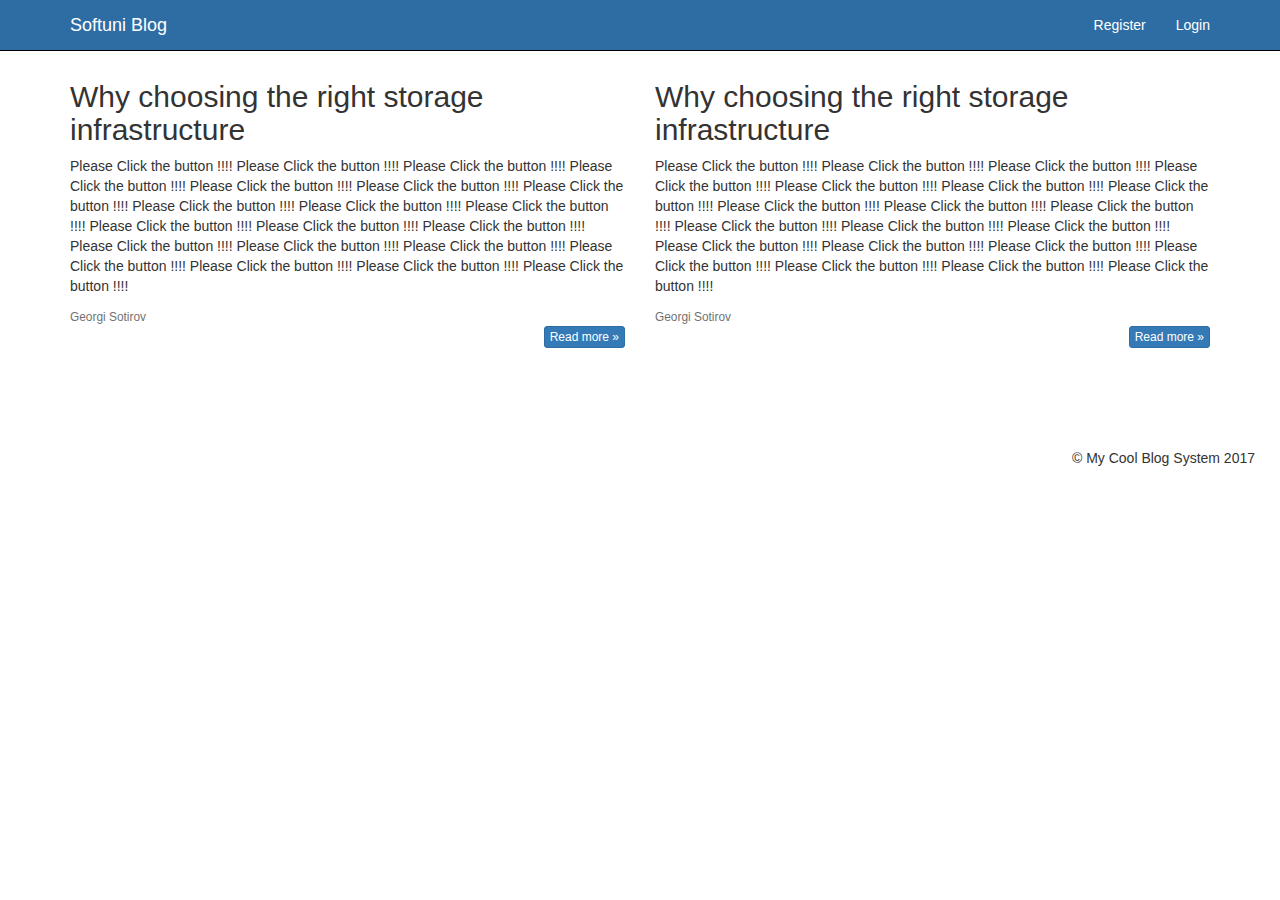
<file: index.html>
<!DOCTYPE html>
<html lang="en">
    <head>
<title>My Cool Blog System</title>
    </head>
    <link rel="stylesheet" href="styles/bootstrap.min.css" />
    <link rel="stylesheet" href="styles/style.css">
    <script src="scripts/jquery-3.2.1.min.js"></script>
    <script src="scripts/bootstrap.min.js"></script>
<h1></h1>
    <body>
        <header>
            <div  class="navbar navbar-default navbar-fixed-top text-upppercase">
                <div class="container">
                    <button class="navbar-toggle collapsed" type="button" data-toggle="collapse" data-target=".navbar-collapse">
            <span class="icon-bar"></span>
            <span class="icon-bar"></span>
            <span class="icon-bar"></span>
          </button>
                    <div class="navbar-header">
                        <a href="index.html" class="navbar-brand">Softuni Blog</a>                       
                    </div>
                    <div class="navbar-collapse collapse">
                        <ul class="nav navbar-nav navbar-right">
                            <li><a href="register.html">Register</a></li>
                            <li><a href="newpost.html">Login</a></li>
                        </ul>
                    </div>
                </div>
            </div>
        </header>
        <main>
            <div class="container body-content">
                <div class="row">
                    <div class="col-md-6">
                    <article>

                        <header>
                            <h2>Why choosing the right storage infrastructure</h2>
                        </header>

                        <p>
                            Please Click the button !!!!
                            Please Click the button !!!!
                            Please Click the button !!!!
                            Please Click the button !!!!
                            Please Click the button !!!!
                            Please Click the button !!!!
                            Please Click the button !!!!
                            Please Click the button !!!!
                            Please Click the button !!!!
                            Please Click the button !!!!
                            Please Click the button !!!!
                            Please Click the button !!!!
                            Please Click the button !!!!
                            Please Click the button !!!!
                            Please Click the button !!!!
                            Please Click the button !!!!
                            Please Click the button !!!!
                            Please Click the button !!!!
                            Please Click the button !!!!
                            Please Click the button !!!!

                            
                        </p>

                        <small class="author">
                            Georgi Sotirov
                        </small>

                        <footer>
                            <div class="pull-right">
                                 <a class="btn btn-primary btn-xs" href="viewpost.html">Read more &raquo;</a>
                            </div>
                        </footer>
                    </article>
                    </div>
                    <div class="col-md-6">
                    <article>

                        <header>
                            <h2>Why choosing the right storage infrastructure</h2>
                        </header>

                        <p>
                            Please Click the button !!!!
                            Please Click the button !!!!
                            Please Click the button !!!!
                            Please Click the button !!!!
                            Please Click the button !!!!
                            Please Click the button !!!!
                            Please Click the button !!!!
                            Please Click the button !!!!
                            Please Click the button !!!!
                            Please Click the button !!!!
                            Please Click the button !!!!
                            Please Click the button !!!!
                            Please Click the button !!!!
                            Please Click the button !!!!
                            Please Click the button !!!!
                            Please Click the button !!!!
                            Please Click the button !!!!
                            Please Click the button !!!!
                            Please Click the button !!!!
                            Please Click the button !!!!

                            
                        </p>

                        <small class="author">
                            Georgi Sotirov
                        </small>

                        <footer>
                            <div class="pull-right">
                                 <a class="btn btn-primary btn-xs" href="viewpost.html">Read more &raquo;</a>
                            </div>
                        </footer>
                    </article>
                    </div>

                </div>
            </div>
        </main>

        <footer class="footer">
            <div class="container">
                <p>&copy; My Cool Blog System 2017</p>
            </div>
        </footer>
    </body>
</html>
</file>
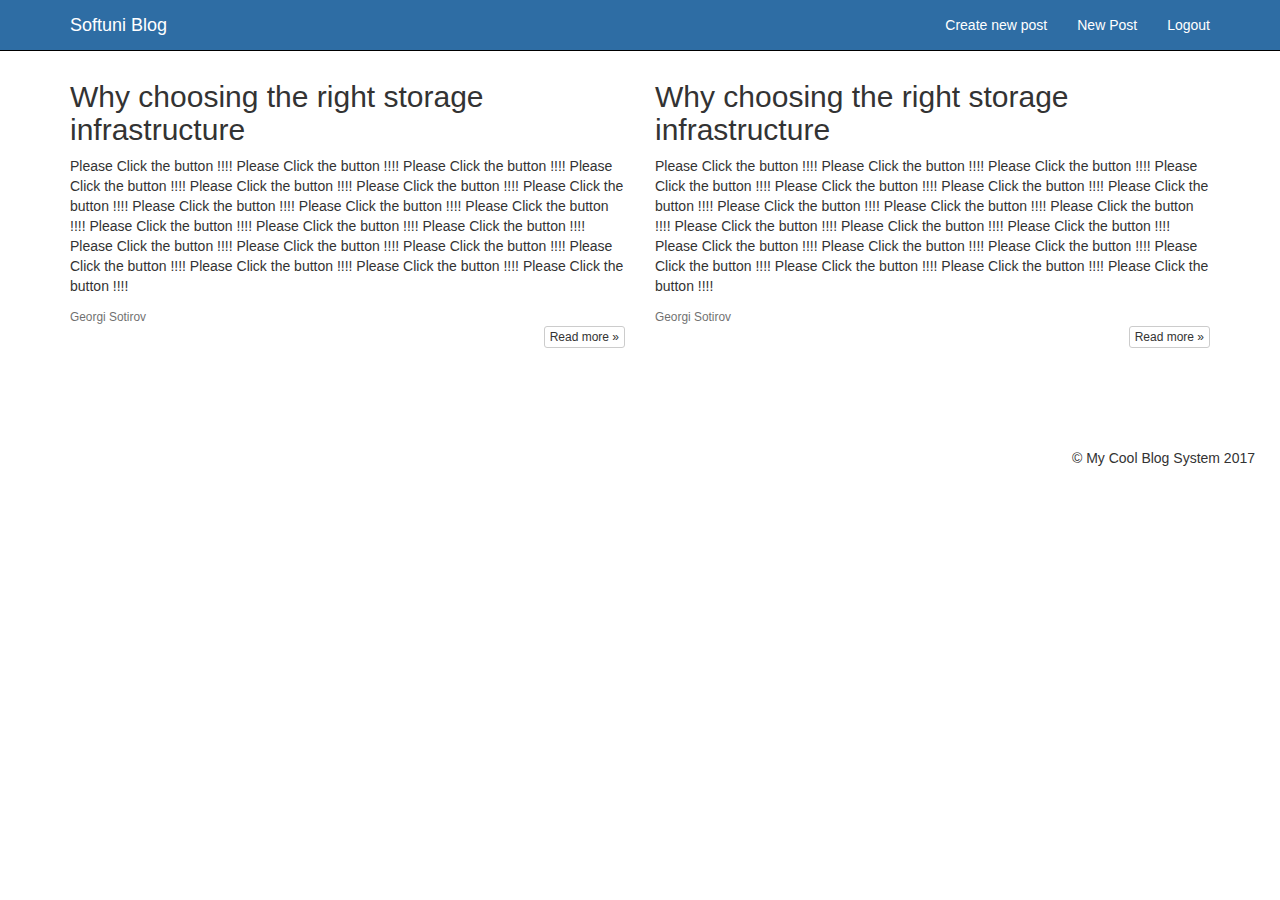
<file: indexLogged.html>
<!DOCTYPE html>
<html lang="en">
    <head>
<title>My Cool Blog System</title>
    </head>
    <link rel="stylesheet" href="styles/bootstrap.min.css" />
    <link rel="stylesheet" href="styles/style.css">
    <script src="scripts/jquery-3.2.1.min.js"></script>
    <script src="scripts/bootstrap.min.js"></script>
<h1></h1>
    <body>
        <header>
            <div  class="navbar navbar-default navbar-fixed-top text-upppercase">
                <div class="container">
                    <button class="navbar-toggle collapsed" type="button" data-toggle="collapse" data-target=".navbar-collapse">
            <span class="icon-bar"></span>
            <span class="icon-bar"></span>
            <span class="icon-bar"></span>
          </button>
                    <div class="navbar-header">
                        <a href="index.html" class="navbar-brand">Softuni Blog</a>                       
                    </div>
                    <div class="navbar-collapse collapse">
                        <ul class="nav navbar-nav navbar-right">
                            <li><a href="newpost.html">Create new post</a></li>
                            <li><a href="#">New Post</a></li>
                            <li><a href="#">Logout</a></li>
                        </ul>
                    </div>
                </div>
            </div>
        </header>
        <main>
            <div class="container body-content">
                <div class="row">
                    <div class="col-md-6">
                    <article>

                        <header>
                            <h2>Why choosing the right storage infrastructure</h2>
                        </header>

                        <p>
                            Please Click the button !!!!
                            Please Click the button !!!!
                            Please Click the button !!!!
                            Please Click the button !!!!
                            Please Click the button !!!!
                            Please Click the button !!!!
                            Please Click the button !!!!
                            Please Click the button !!!!
                            Please Click the button !!!!
                            Please Click the button !!!!
                            Please Click the button !!!!
                            Please Click the button !!!!
                            Please Click the button !!!!
                            Please Click the button !!!!
                            Please Click the button !!!!
                            Please Click the button !!!!
                            Please Click the button !!!!
                            Please Click the button !!!!
                            Please Click the button !!!!
                            Please Click the button !!!!

                            
                        </p>

                        <small class="author">
                            Georgi Sotirov
                        </small>

                        <footer>
                            <div class="pull-right">
                                 <a class="btn btn-default btn-xs" href="#">Read more &raquo;</a>
                            </div>
                        </footer>
                    </article>
                    </div>
                    <div class="col-md-6">
                    <article>

                        <header>
                            <h2>Why choosing the right storage infrastructure</h2>
                        </header>

                        <p>
                            Please Click the button !!!!
                            Please Click the button !!!!
                            Please Click the button !!!!
                            Please Click the button !!!!
                            Please Click the button !!!!
                            Please Click the button !!!!
                            Please Click the button !!!!
                            Please Click the button !!!!
                            Please Click the button !!!!
                            Please Click the button !!!!
                            Please Click the button !!!!
                            Please Click the button !!!!
                            Please Click the button !!!!
                            Please Click the button !!!!
                            Please Click the button !!!!
                            Please Click the button !!!!
                            Please Click the button !!!!
                            Please Click the button !!!!
                            Please Click the button !!!!
                            Please Click the button !!!!

                            
                        </p>

                        <small class="author">
                            Georgi Sotirov
                        </small>

                        <footer>
                            <div class="pull-right">
                                 <a class="btn btn-default btn-xs" href="#">Read more &raquo;</a>
                            </div>
                        </footer>
                    </article>
                    </div>

                </div>
            </div>
        </main>

        <footer class="footer">
            <div class="container">
                <p>&copy; My Cool Blog System 2017</p>
            </div>
        </footer>
    </body>
</html>
</file>
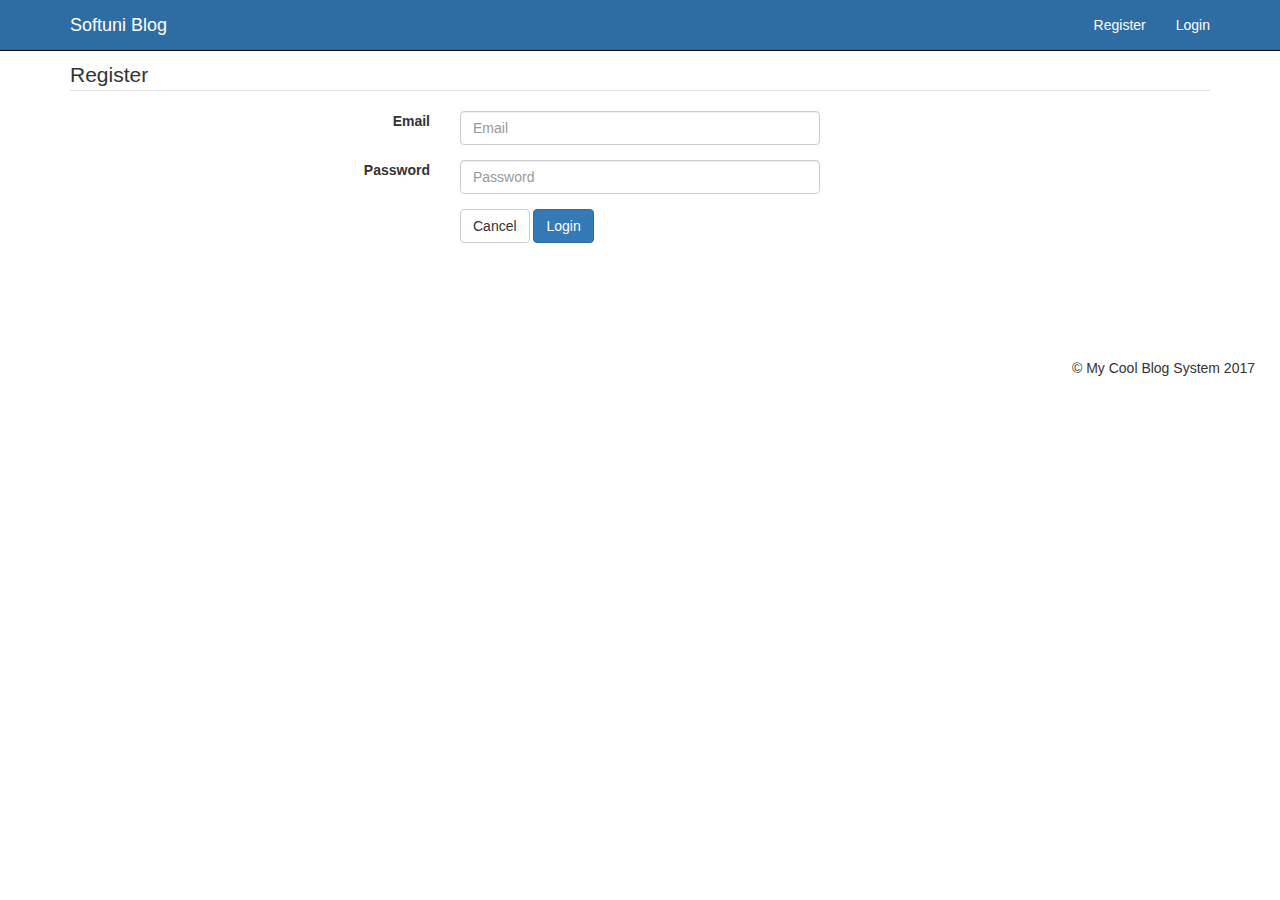
<file: login.html>
<!DOCTYPE html>
<html lang="en">
    <head>
<title>My Cool Blog System</title>
    </head>
    <link rel="stylesheet" href="styles/bootstrap.min.css" />
    <link rel="stylesheet" href="styles/style.css">
    <script src="scripts/jquery-3.2.1.min.js"></script>
    <script src="scripts/bootstrap.min.js"></script>
<h1></h1>
    <body>
        <header>
            <div  class="navbar navbar-default navbar-fixed-top text-upppercase">
                <div class="container">
                    <button class="navbar-toggle collapsed" type="button" data-toggle="collapse" data-target=".navbar-collapse">
            <span class="icon-bar"></span>
            <span class="icon-bar"></span>
            <span class="icon-bar"></span>
          </button>
                    <div class="navbar-header">
                        <a href="index.html" class="navbar-brand">Softuni Blog</a>                       
                    </div>
                    <div class="navbar-collapse collapse">
                        <ul class="nav navbar-nav navbar-right">
                            <li><a href="register.html">Register</a></li>
                            <li><a href="newpost.html">Login</a></li>
                        </ul>
                    </div>
                </div>
            </div>
        </header>
        <main>
            <div class="container body-content span=8 offset=2">
                <form class="form-horizontal">
                    <fieldset>
                        <legend>
                            Register
                        </legend>
                        <div class="form-group">
                            <div class="col-md-4">
                            <label class="pull-right" for="email">Email</label>
                            </div>
                            <div class="col-md-4">
                                <input type="text" id="email" class="form-control" placeholder="Email" />
                            </div>
                        </div>

                        <div class="form-group">
                            <div class="col-md-4">
                            <label class="pull-right" for="Password">Password</label>
                            </div>
                            <div class="col-md-4">
                                <input type="text" id="Password" class="form-control" placeholder="Password" />
                            </div>
                        </div>
                        
                        <div class="form-group">
                            <div class="col-md-4 col-md-offset-4">
                                <button type="Cancel" class="btn btn-default">Cancel</button>
                                <button type="Login" class="btn btn-primary">Login</button>                                
                            </div>
                        </div>

                    </fieldset>
                </form>
            </div>
        </main>

        <footer class="footer">
            <div class="container">
                <p>&copy; My Cool Blog System 2017</p>
            </div>
        </footer>
    </body>
</html>
</file>
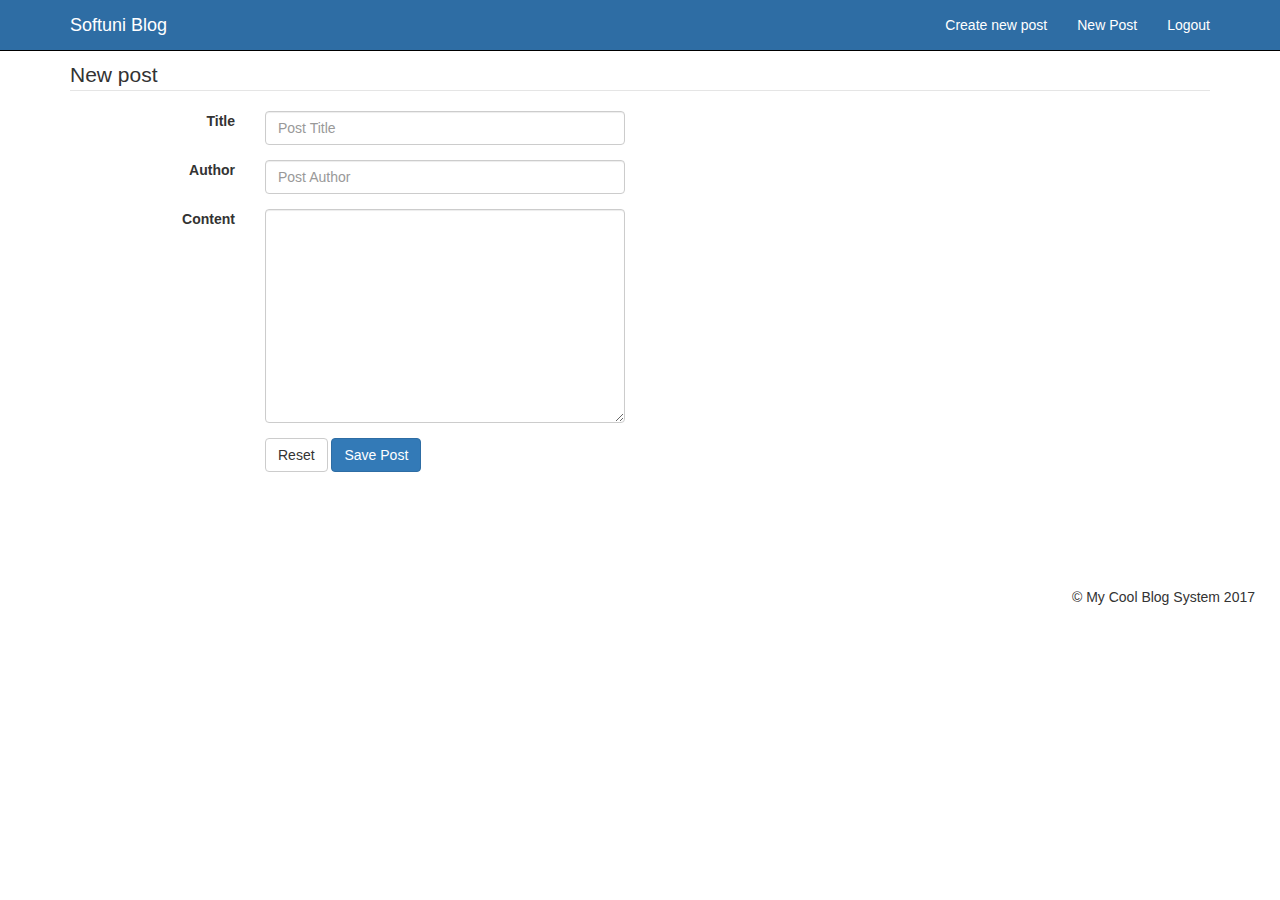
<file: newpost.html>
<!DOCTYPE html>
<html lang="en">
    <head>
<title>My Cool Blog System</title>
    </head>
    <link rel="stylesheet" href="styles/bootstrap.min.css" />
    <link rel="stylesheet" href="styles/style.css">
    <script src="scripts/jquery-3.2.1.min.js"></script>
    <script src="scripts/bootstrap.min.js"></script>
<h1></h1>
    <body>
        <header>
            <div  class="navbar navbar-default navbar-fixed-top text-upppercase">
                <div class="container">
                    <button class="navbar-toggle collapsed" type="button" data-toggle="collapse" data-target=".navbar-collapse">
            <span class="icon-bar"></span>
            <span class="icon-bar"></span>
            <span class="icon-bar"></span>
          </button>
                    <div class="navbar-header">
                        <a href="index.html" class="navbar-brand">Softuni Blog</a>                       
                    </div>
                    <div class="navbar-collapse collapse">
                        <ul class="nav navbar-nav navbar-right">
                            <li><a href="newpost.html">Create new post</a></li>
                            <li><a href="#">New Post</a></li>
                            <li><a href="index.html">Logout</a></li>
                        </ul>
                    </div>
                </div>
            </div>
        </header>
        <main>
            <div class="container body-content">
                <form class="form-horizontal">
                    <fieldset>
                        <legend>
                            New post
                        </legend>
                        <div class="form-group">
                            <div class="col-md-2">
                            <label class="pull-right" for="title">Title</label>
                            </div>
                            <div class="col-md-4">
                                <input type="text" id="title" class="form-control" placeholder="Post Title" />
                            </div>
                        </div>

                        <div class="form-group">
                            <div class="col-md-2">
                            <label class="pull-right" for="author">Author</label>
                            </div>
                            <div class="col-md-4">
                                <input type="text" id="author" class="form-control" placeholder="Post Author" />
                            </div>
                        </div>

                        <div class="form-group">
                            <div class="col-md-2">
                            <label class="pull-right" for="content">Content</label>
                            </div>
                            <div class="col-md-4">
                                <textarea class="form-control" id="content" rows="10"></textarea>                               
                            </div>
                        </div>

                        <div class="form-group">
                            <div class="col-md-4 col-md-offset-2">
                                <button type="reset" class="btn btn-default">Reset</button>
                                <button type="submit" class="btn btn-primary">Save Post</button>

                            </div>

                        </div>

                    </fieldset>
                </form>
            </div>
        </main>

        <footer class="footer">
            <div class="container">
                <p>&copy; My Cool Blog System 2017</p>
            </div>
        </footer>
    </body>
</html>
</file>
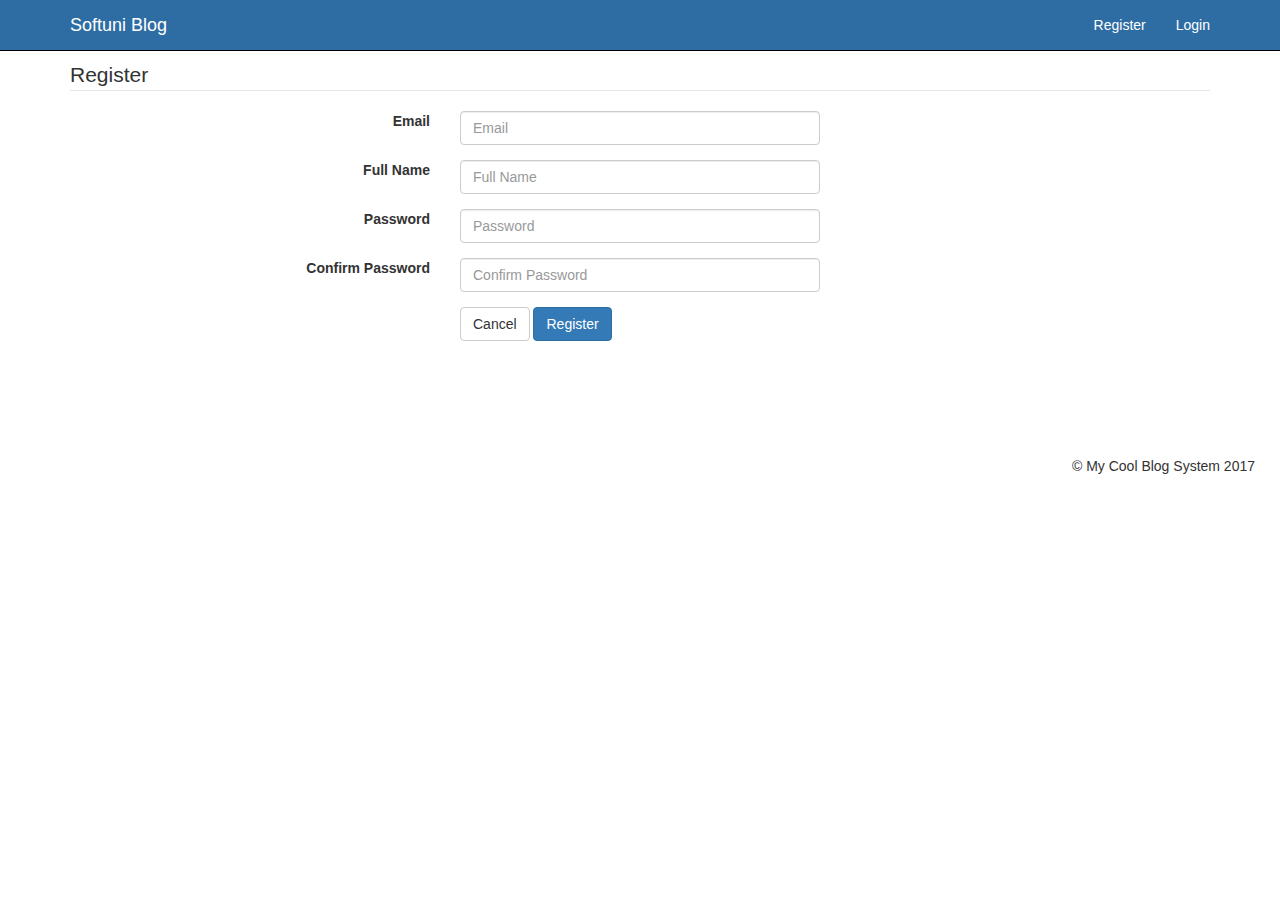
<file: register.html>
<!DOCTYPE html>
<html lang="en">
    <head>
<title>My Cool Blog System</title>
    </head>
    <link rel="stylesheet" href="styles/bootstrap.min.css" />
    <link rel="stylesheet" href="styles/style.css">
    <script src="scripts/jquery-3.2.1.min.js"></script>
    <script src="scripts/bootstrap.min.js"></script>
<h1></h1>
    <body>
        <header>
            <div  class="navbar navbar-default navbar-fixed-top text-upppercase">
                <div class="container">
                    <button class="navbar-toggle collapsed" type="button" data-toggle="collapse" data-target=".navbar-collapse">
            <span class="icon-bar"></span>
            <span class="icon-bar"></span>
            <span class="icon-bar"></span>
          </button>
                    <div class="navbar-header">
                        <a href="index.html" class="navbar-brand">Softuni Blog</a>                       
                    </div>
                    <div class="navbar-collapse collapse">
                        <ul class="nav navbar-nav navbar-right">
                            <li><a href="register.html">Register</a></li>
                            <li><a href="login.html">Login</a></li>
                        </ul>
                    </div>
                </div>
            </div>
        </header>
        <main>
            <div class="container body-content span=8 offset=2">
                <form class="form-horizontal">
                    <fieldset>
                        <legend>
                            Register
                        </legend>
                        <div class="form-group">
                            <div class="col-md-4">
                            <label class="pull-right" for="email">Email</label>
                            </div>
                            <div class="col-md-4">
                                <input type="text" id="email" class="form-control" placeholder="Email" />
                            </div>
                        </div>

                        <div class="form-group">
                            <div class="col-md-4">
                            <label class="pull-right" for="Full Name">Full Name</label>
                            </div>
                            <div class="col-md-4">
                                <input type="text" id="Full Name" class="form-control" placeholder="Full Name" />
                            </div>
                        </div>

                        <div class="form-group">
                            <div class="col-md-4">
                            <label class="pull-right" for="Password">Password</label>
                            </div>
                            <div class="col-md-4">
                                <input type="text" id="Password" class="form-control" placeholder="Password" />
                            </div>
                        </div>

                        <div class="form-group">
                            <div class="col-md-4">
                            <label class="pull-right" for="ConfirmPassword">Confirm Password</label>
                            </div>
                            <div class="col-md-4">
                                <input type="text" id="ConfirmPassword" class="form-control" placeholder="Confirm Password" />
                            </div>
                        </div>

                        <div class="form-group">
                            <div class="col-md-4 col-md-offset-4">
                                <button type="Cancel" class="btn btn-default">Cancel</button>
                                <button type="Register" class="btn btn-primary">Register</button>                                
                            </div>
                        </div>

                    </fieldset>
                </form>
            </div>
        </main>

        <footer class="footer">
            <div class="container">
                <p>&copy; My Cool Blog System 2017</p>
            </div>
        </footer>
    </body>
</html>
</file>
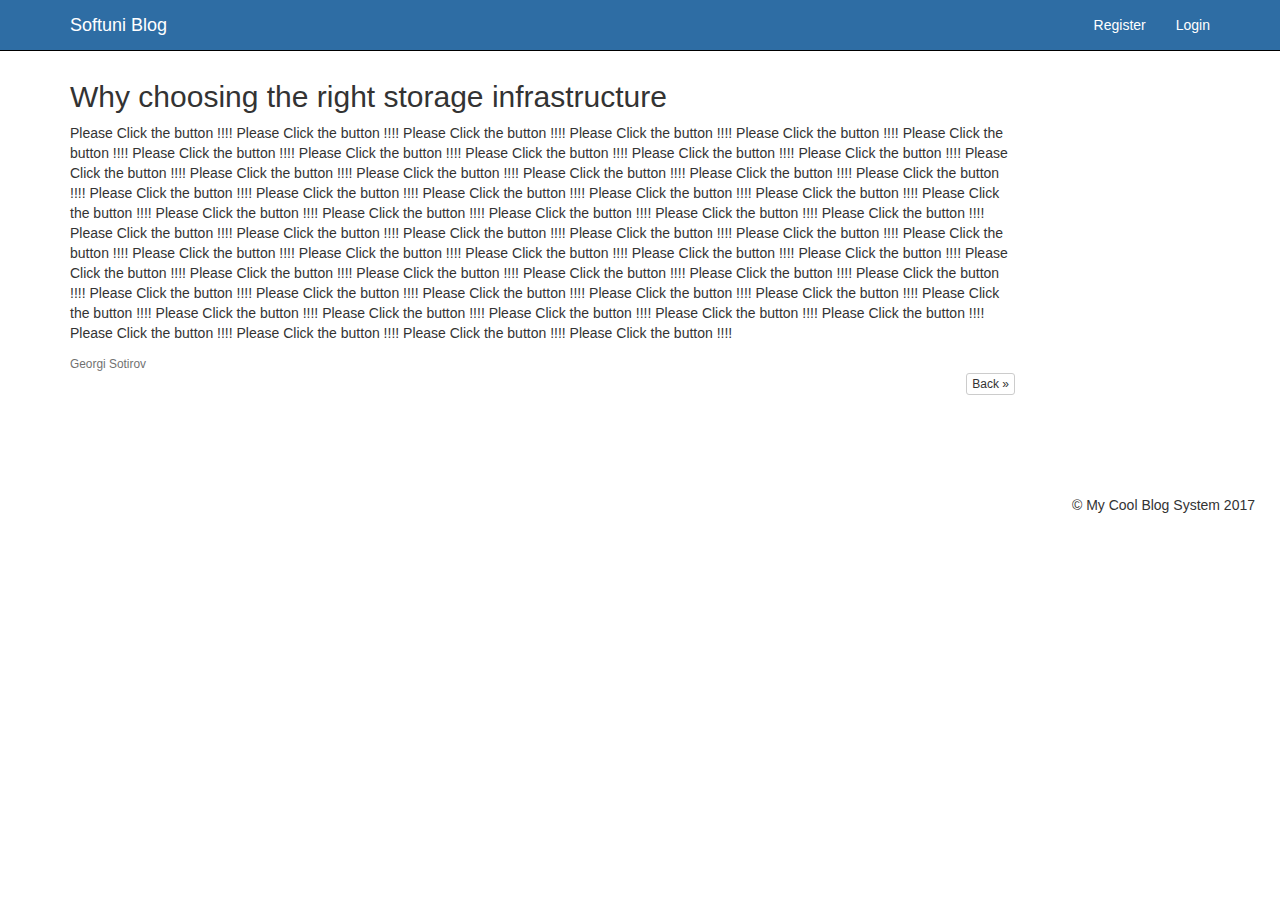
<file: viewpost.html>
<!DOCTYPE html>
<html lang="en">
    <head>
<title>My Cool Blog System</title>
    </head>
    <link rel="stylesheet" href="styles/bootstrap.min.css" />
    <link rel="stylesheet" href="styles/style.css">
    <script src="scripts/jquery-3.2.1.min.js"></script>
    <script src="scripts/bootstrap.min.js"></script>
<h1></h1>
    <body>
        <header>
            <div  class="navbar navbar-default navbar-fixed-top text-upppercase">
                <div class="container">
                    <button class="navbar-toggle collapsed" type="button" data-toggle="collapse" data-target=".navbar-collapse">
            <span class="icon-bar"></span>
            <span class="icon-bar"></span>
            <span class="icon-bar"></span>
          </button>
                    <div class="navbar-header">
                        <a href="index.html" class="navbar-brand">Softuni Blog</a>                       
                    </div>
                    <div class="navbar-collapse collapse">
                        <ul class="nav navbar-nav navbar-right">
                            <li><a href="#">Register</a></li>
                            <li><a href="#">Login</a></li>
                        </ul>
                    </div>
                </div>
            </div>
        </header>
        <main>
            <div class="container body-content">
                <div class="row">
                    <div class="col-md-10">
                    <article>

                        <header>
                            <h2>Why choosing the right storage infrastructure</h2>
                        </header>

                        <p>
                            Please Click the button !!!!
                            Please Click the button !!!!
                            Please Click the button !!!!
                            Please Click the button !!!!
                            Please Click the button !!!!
                            Please Click the button !!!!
                            Please Click the button !!!!
                            Please Click the button !!!!
                            Please Click the button !!!!
                            Please Click the button !!!!
                            Please Click the button !!!!
                            Please Click the button !!!!
                            Please Click the button !!!!
                            Please Click the button !!!!
                            Please Click the button !!!!
                            Please Click the button !!!!
                            Please Click the button !!!!
                            Please Click the button !!!!
                            Please Click the button !!!!
                            Please Click the button !!!!
                            Please Click the button !!!!
                            Please Click the button !!!!
                            Please Click the button !!!!
                            Please Click the button !!!!
                            Please Click the button !!!!
                            Please Click the button !!!!
                            Please Click the button !!!!
                            Please Click the button !!!!
                            Please Click the button !!!!
                            Please Click the button !!!!
                            Please Click the button !!!!
                            Please Click the button !!!!
                            Please Click the button !!!!
                            Please Click the button !!!!
                            Please Click the button !!!!
                            Please Click the button !!!!
                            Please Click the button !!!!
                            Please Click the button !!!!
                            Please Click the button !!!!
                            Please Click the button !!!!
                            Please Click the button !!!!
                            Please Click the button !!!!
                            Please Click the button !!!!
                            Please Click the button !!!!
                            Please Click the button !!!!
                            Please Click the button !!!!
                            Please Click the button !!!!
                            Please Click the button !!!!
                            Please Click the button !!!!
                            Please Click the button !!!!
                            Please Click the button !!!!
                            Please Click the button !!!!
                            Please Click the button !!!!
                            Please Click the button !!!!
                            Please Click the button !!!!
                            Please Click the button !!!!
                            Please Click the button !!!!
                            Please Click the button !!!!
                            Please Click the button !!!!
                            Please Click the button !!!!

                            
                        </p>

                        <small class="author">
                            Georgi Sotirov
                        </small>

                        <footer>
                            <div class="pull-right">
                                 <a class="btn btn-default btn-xs" href="index.html">Back &raquo;</a>
                            </div>
                        </footer>
                    </article>
                    </div>
                    
                </div>
            </div>
        </main>

        <footer class="footer">
            <div class="container">
                <p>&copy; My Cool Blog System 2017</p>
            </div>
        </footer>
    </body>
</html>
</file>
<file: styles/style.css>
.body-content {
    margin-top:60px;
}
.author {
    opacity: 0.7;
}
.footer {
    text-align: right;
    margin: 100px;
}
.navbar {
    border-color:black;
    background-color:#2e6da4;   
}
.navbar-default .navbar-brand {
    color:white;
}
.navbar-default .navbar-nav>li>a {
    color:white;
}
.btn {
    
}
</file>
